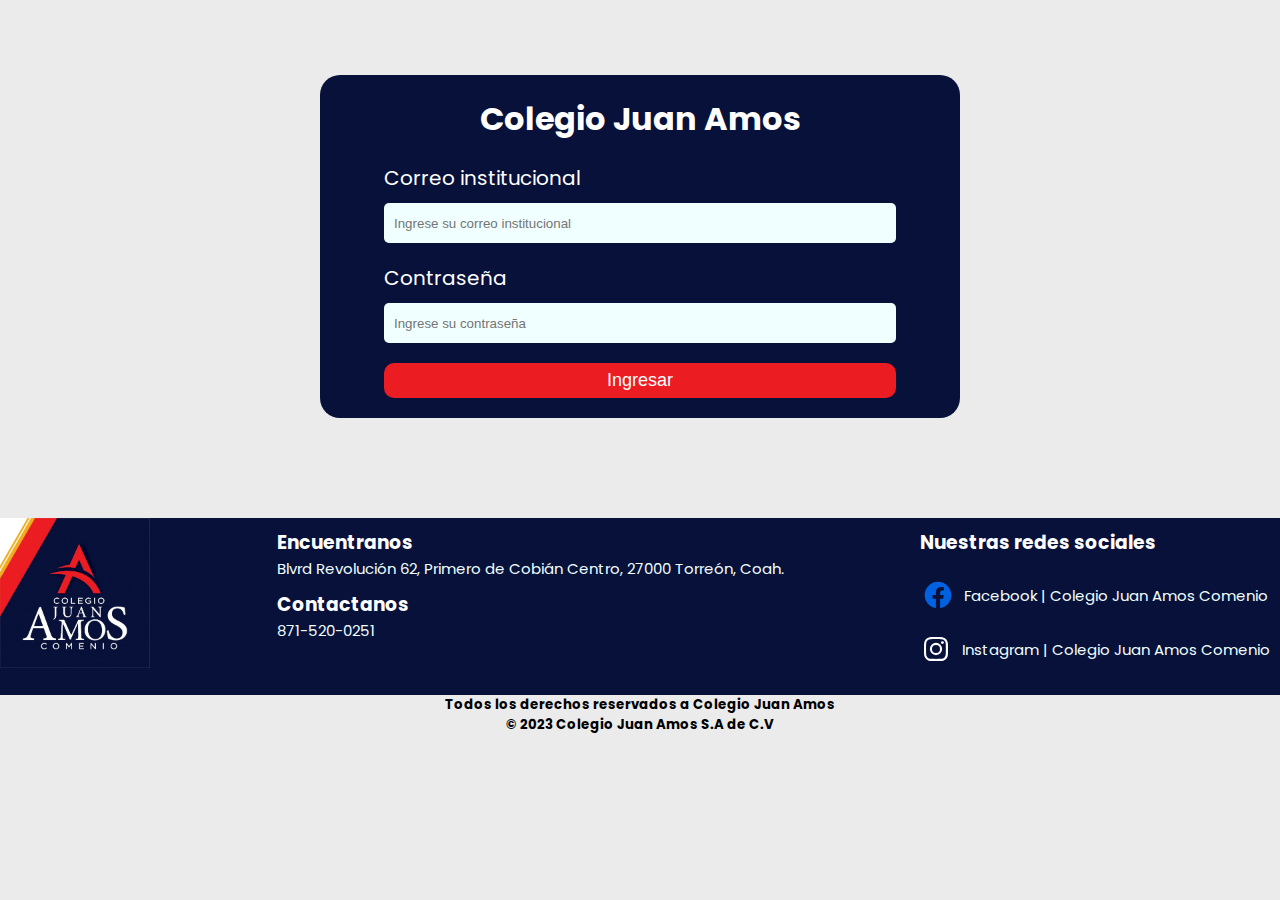
<file: index.html>
<!DOCTYPE html>
<html lang="en">
<head>
    <meta charset="UTF-8">
    <meta name="viewport" content="width=device-width, initial-scale=1.0">
    <link rel="shortcut icon" href="./img/logo.jpg" type="image/x-icon">
    <link rel="stylesheet" href="./styles/style.css">
    <title>Juan Amos | Iniciar sesión</title>
</head>
<body>
    <div class="container">
        
        <div class="form__container">
            <form action="#" id="form">
                <h1 class="h1">Colegio Juan Amos</h1>
                <div class="elements__form">
                    <label class="label label__email" for="email">Correo institucional</label>
                    <input class="input input__email" type="email" name="email" placeholder="Ingrese su correo institucional">
                </div>
                <div class="elements__form">
                    <label class="label label__password" for="passwd">Contraseña</label>
                    <input class="input input__password" type="password" name="passwd" placeholder="Ingrese su contraseña">
                </div>
                <div class="elements__form">
                    <a href="./pages/alumno.html"><input type="button" value="Ingresar" class="input__submit"></a>
                </div>
            </form>
        </div>
    </div>
    <footer class="footer__JuanAmos">
        <div class="logo__footer">
            <img src="img/logo.jpg" alt="Logo Colegio Juan Amos">
        </div>
        <div class="informacion">
            <div class="container__elementsFooter ubicacion">
                <h3>Encuentranos</h3>
                <a href="https://www.google.com.mx/maps/place/Colegio+Juan+Amos+Comenio/@25.5358942,-103.4524586,17z/data=!3m1!4b1!4m6!3m5!1s0x868fdbdf952d3085:0x292e0e288432fe8e!8m2!3d25.5358942!4d-103.4498783!16s%2Fg%2F11j4t6y3tk?entry=ttu">Blvrd Revolución 62, Primero de Cobián Centro, 27000 Torreón, Coah.</a>
            </div>
            <div class="container__elementsFooter contacto">
                <h3>Contactanos</h3>
                <a href="tel:8715200251">871-520-0251</a>
            </div>
        </div>
        <div class="container__elementsFooter redes__sociales">
            <h3>Nuestras redes sociales</h3>
            <div class="facebook">
                <img src="./img/facebook.svg" alt="Visita nuestro facebook">
                <a href="https://www.facebook.com/AMOSCOMENIU">Facebook | Colegio Juan Amos Comenio</a>
            </div>
            <div class="instagram">
                <img src="./img/instagram.svg" alt="Visita nuestro instagram">
                <a href="https://www.instagram.com/colegiojuanamoscomenio/">Instagram | Colegio Juan Amos Comenio</a>
        </div>
        </div>
    </footer>
        <h5 style="text-align: center;">Todos los derechos reservados a Colegio Juan Amos</h5>
        <h5 style="text-align: center;">© 2023 Colegio Juan Amos S.A de C.V</h5>
</body>
</html>
</file>
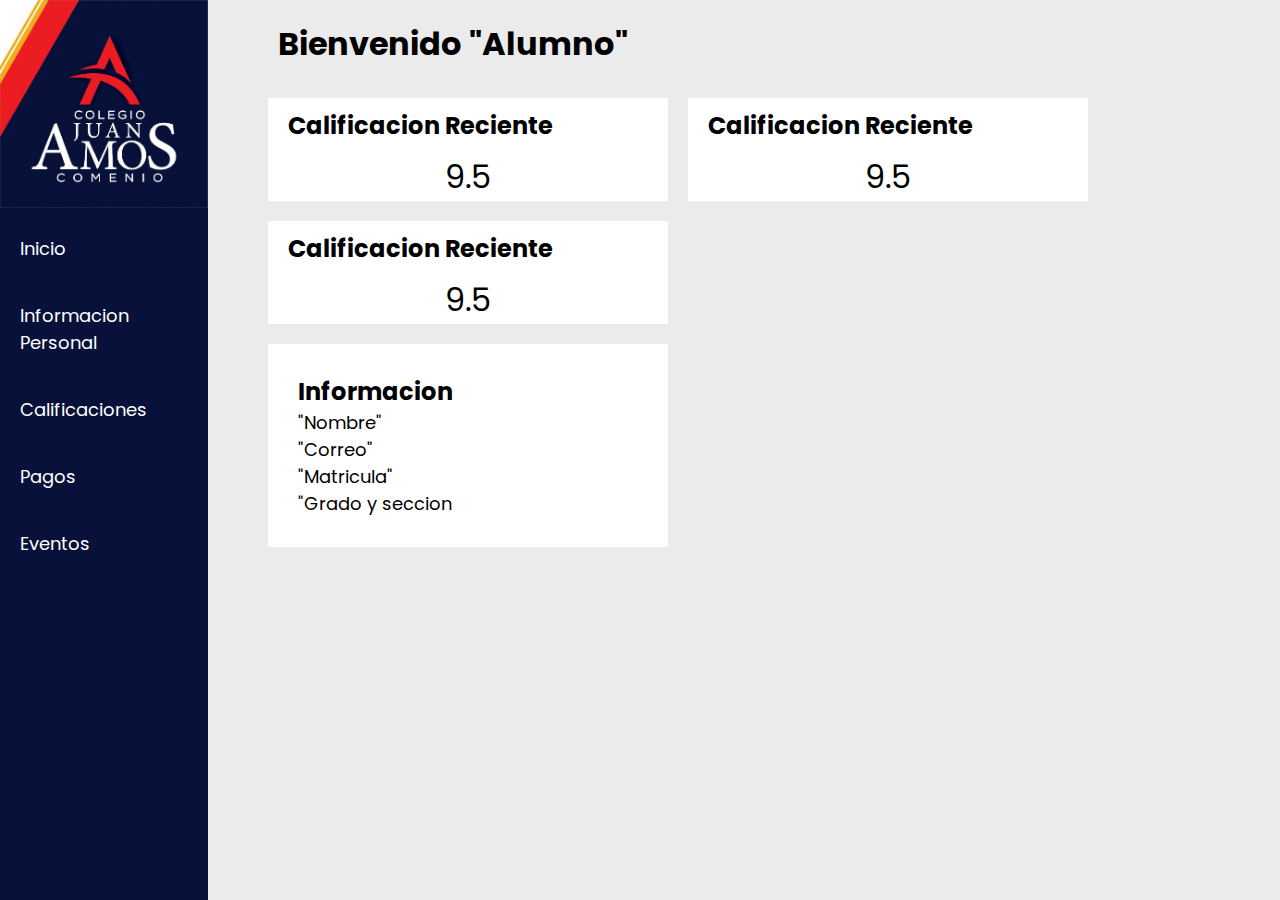
<file: pages/alumno.html>
<!DOCTYPE html>
<html lang="en">
<head>
    <meta charset="UTF-8">
    <meta name="viewport" content="width=device-width, initial-scale=1.0">
    <link rel="stylesheet" href="https://cdn.jsdelivr.net/npm/bootstrap-icons@1.10.5/font/bootstrap-icons.css">
    <link rel="stylesheet" href="../styles/style.css">
    <link rel="shortcut icon" href="../img/logo.jpg" type="image/x-icon">
    <title>::CAE::</title>
</head>
<body> 
    <div class="container__all">
        <img src="../img/menu__hamburguesa.svg" alt="" class="abrir-menu">
    <aside class="nav__alumno">
        <img class="logo__alumno" src="../img/logo.jpg" alt="">
        <div class="items__nav">
            <img src="../img/cerrar_menu.svg" class="cerrar-menu">
            <a style="width: 100%;" href="../pages/alumno.html">Inicio</a>
            <a style="width: 100%;" href="../pages/Informacion.html"><li class="items">Informacion Personal</li></a>
            <a style="width: 100%;" href=""><li class="items">Calificaciones</li></a>
            <a style="width: 100%;" href="../pages/pagos.html"><li class="items">Pagos</li></a>
            <a style="width: 100%;" href=""><li class="items">Eventos</li></a>
            <img class="img__nav" src="../img/ja.svg" alt="">
        </div>
    </aside>
    <div class="info__reciente">
        <h1 class="titulo__alumno">Bienvenido "Alumno"</h1>
        <div class="recientee">
        <div class="calif__bloqueReciente recientes">
            <div class="row">
                <div class="content__row header__row">
                    <h4>Calificacion Reciente</h4>
                </div>
                <div class="content__row p__row">
                    <p>9.5</p>
                </div>
            </div>
        </div>
        <div class="pago__reciente recientes">
            <div class="row">
                <div class="content__row header__row">
                    <h4>Calificacion Reciente</h4>
                </div>
                <div class="content__row p__row">
                    <p>9.5</p>
                </div>
            </div>
        </div>
        <div class="evento__reciente recientes">
            <div class="row">
                <div class="content__row header__row">
                    <h4>Calificacion Reciente</h4>
                </div>
                <div class="content__row p__row">
                    <p>9.5</p>
                </div>
            </div>
        </div>
    </div>
        <div class="row info__alumno">
            <div class="row__info">
                <div class="card card__info">
                    <div class="card-body">
                    <h5 class="card-title">Informacion</h5>
                    <p class="card-text">"Nombre" <br> "Correo" <br> "Matricula" <br> "Grado y seccion</p>
                    </div>
                </div>
                </div>
            </div>
    </div>

    <script src="../js/script.js"></script>
</body>
</html>
</file>
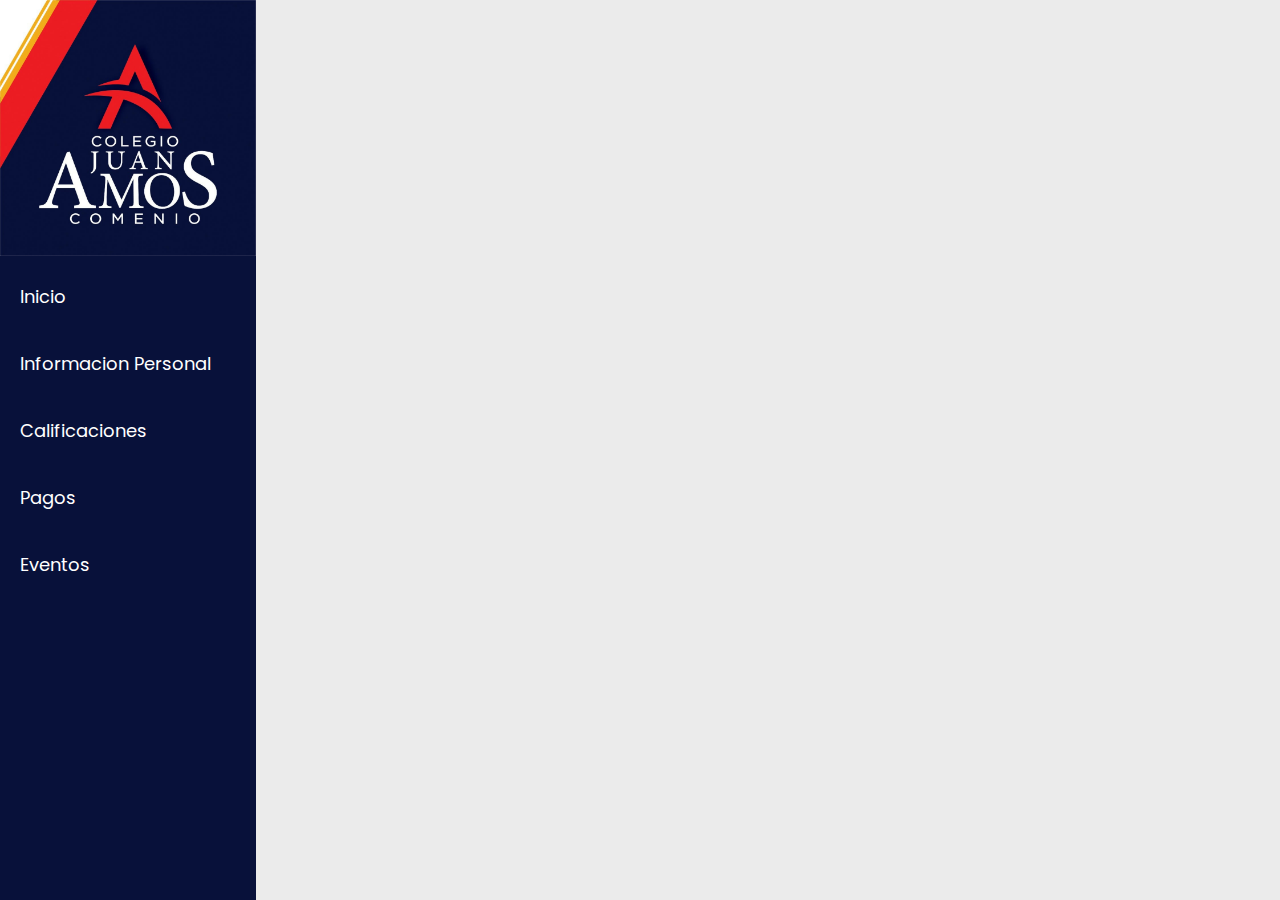
<file: pages/Informacion.html>
<!DOCTYPE html>
<html lang="en">
<head>
    <meta charset="UTF-8">
    <meta name="viewport" content="width=device-width, initial-scale=1.0">
    <link rel="stylesheet" href="../styles/style.css">
    <title>Informacion personal | CAE</title>
</head>
<body>
    <div class="container__all">
        <img src="../img/menu__hamburguesa.svg" alt="" class="abrir-menu">
    <aside class="nav__alumno">
        <img class="logo__alumno" src="../img/logo.jpg" alt="">
        <div class="items__nav">
            <img src="../img/cerrar_menu.svg" class="cerrar-menu">
            <a style="width: 100%;" href="../pages/alumno.html">Inicio</a>
            <a style="width: 100%;" href="../pages/Informacion.html"><li class="items">Informacion Personal</li></a>
            <a style="width: 100%;" href=""><li class="items">Calificaciones</li></a>
            <a style="width: 100%;" href="../pages/pagos.html"><li class="items">Pagos</li></a>
            <a style="width: 100%;" href=""><li class="items">Eventos</li></a>
            <img class="img__nav" src="../img/ja.svg" alt="">
        </div>
    </aside>
</body>
</html>
</file>
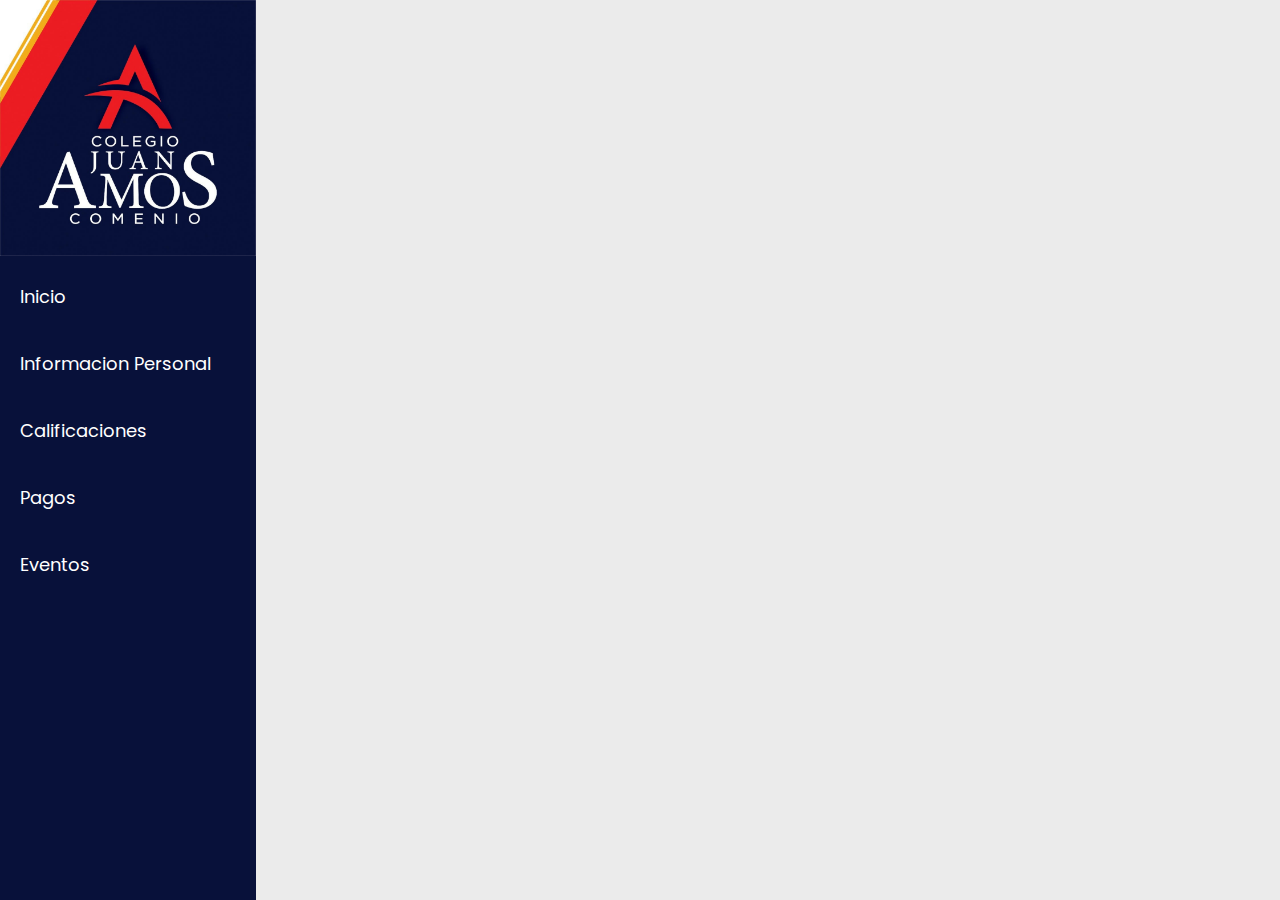
<file: pages/pagos.html>
<!DOCTYPE html>
<html lang="en">
<head>
    <meta charset="UTF-8">
    <meta name="viewport" content="width=device-width, initial-scale=1.0">
    <link rel="stylesheet" href="../styles/style.css">
    <title>Pagos</title>
</head>
<body>
    <div class="container__all">
        <img src="../img/menu__hamburguesa.svg" alt="" class="abrir-menu">
    <aside class="nav__alumno">
        <img class="logo__alumno" src="../img/logo.jpg" alt="">
        <div class="items__nav">
            <img src="../img/cerrar_menu.svg" class="cerrar-menu">
            <a style="width: 100%;" href="../pages/alumno.html">Inicio</a>
            <a style="width: 100%;" href="../pages/Informacion.html"><li class="items">Informacion Personal</li></a>
            <a style="width: 100%;" href=""><li class="items">Calificaciones</li></a>
            <a style="width: 100%;" href="../pages/pagos.html"><li class="items">Pagos</li></a>
            <a style="width: 100%;" href=""><li class="items">Eventos</li></a>
            <img class="img__nav" src="../img/ja.svg" alt="">
        </div>
    </aside>
</body>
</html>
</file>
<file: styles/style.css>
@import url('https://fonts.googleapis.com/css2?family=Poppins:wght@200;300;500;600&display=swap');
*{
    padding: 0;
    margin: 0;
    box-sizing: border-box;
}

body{
    font-family: 'Poppins', sans-serif;
    background-color: #EBEBEB;
}

.container{
    width: 100%;
    height: 25%;
    display: flex;
    justify-content: center;
    margin-top: 75px;
}

.form__container{
    width: 100%;
}

#form{
    background-color: #08113A;
    color: #ffff;
    display: flex;
    flex-direction: column;
    align-items: center;
    justify-content: center;
    margin: auto;
    padding-bottom: 10px;
    width: 50%;
    height: auto;
    border-radius: 20px;
}

.elements__form{
    display: flex;
    flex-direction: column;
    margin: 10px;
    width: 80%;
}

.h1{
    color: white;
    font-style: bold;
    text-align: center;
    margin-bottom: 10px;
    margin-top: 20px;
}

.label{
    margin-bottom: 10px;
    font-size: 20px;
}

.input{
    height: 40px;
    border: none;
    background-color:azure;
    color: darkslategrey;
    padding: 10px;
    border-radius: 5px;
}

.input__submit{
    height: 35px;
    background-color: #EB1C22;
    border: none;
    border-radius: 10px;
    cursor: pointer;
    font-size: 18px;
    color: white;
    width: 100%;
}

.footer__JuanAmos{
    background-color: #08113A;
    height: 10%;
    margin-top: 100px;
    color: white;
    display: flex;
    justify-content: space-between;
    padding-bottom: 20px;
}

.logo__footer img{
    width: 150px;
    height: 150px;
    border: none;
}

.container__elementsFooter{
    display: flex;
    justify-content: space-between;
    flex-direction: column;
    margin: 10px;
}

.container__elementsFooter a{
    text-decoration: none;
    color:azure;
    font-size: 15px;
}

.redes__sociales img{
    width: 32px;
    height: 32px;
}


.facebook{
    display: flex;
    justify-content: center;
    align-items: center;
    gap: 10px;
}

.instagram{
    display: flex;
    justify-content: center;
    align-items: center;
    gap: 10px;
}


@media (max-width: 700px){
    .logo__footer{
        display: none;
    }

    .footer__JuanAmos{
        display: flex;
        flex-direction: column;
        margin-bottom: 10px;
    }

    .facebook{
        text-align: justify;
        display: flex;
        justify-content: flex-start;
    }

    .instagram{
        text-align: justify;
        display: flex;
        justify-content: flex-start;
    }

    #form{
        width: 80%;
    }
    .menu__hamburguesa{
        display: block;
    }
}

.menu__hamburguesa{
    display: none;
}

.container__all{
    display: flex;
}

.info__reciente{
    display: flex;
    flex-direction: column;
    grid-area: content;
    margin-left: 50px;
}

.card{
    width: 450px;
    height: auto;
}

.row__info{
    max-width: 100%;
}

.card__info{
    width: 95%;
}

.nav__alumno{
    background-color: #08113A;
    width: 20%;
    grid-area: aside; 
    height: 100vh;
}

.items__nav{
    display: flex;
    align-items: center;
    flex-direction: column;
    list-style: none;
    justify-content: center;
    align-items: flex-start;
}

.items__nav a{
    text-decoration: none;
    color: white;
    font-size: 18px;
    padding: 20px;
}


.titulo__alumno{
    padding: 20px;
}

.row__info{
    grid-area: content;
    width: 400px;
    height: auto;
    text-align: justify;
    margin: 10px
}

.card__info{
    padding: 20px;
}

.logo__alumno{
    width: 100%;
}

.row{
    grid-area: content;
    background-color: #ffff;
    width: 400px;
    height: auto;
    text-align: justify;
    margin: 10px;
}

.content__row{
    padding: 10px;
    margin-left: 10px;
}

.p__row{
    font-size: 32px;
    text-align: center;
    width: auto;
    margin-right: 10px;
    padding: 0;
}

.header__row{
    font-size: 24px;
}

.card-title{
    font-size: 24px;
}

.card-text{
    font-size: 18px;
    text-align: justify;
    padding: 0;
}

.recientee{
    display: flex;
    flex-wrap: wrap;
}

.abrir-menu, .cerrar-menu, .img__nav{
    display: none;
}

@media (max-width: 767px){

    .container__all{
        max-width: 100%;
        flex-direction: column;
        align-items: flex-start;
    }

    .info__reciente{
        width: 100%;
        text-align: center;
        margin: 0;
    }

    .info__reciente img{
        width: auto;
    }

    .recientes{
        margin: auto;
        width: 100%;
    }

    .recientes h4{
        text-align: center;
    }

    .info__alumno{
        margin: auto;
        padding: auto;
    }

    .abrir-menu, .cerrar-menu, .img__nav{
        display: block;
    }

    .img__nav{
        max-width: 100%;
        margin: auto;
    }

    .abrir-menu{
        width: 60px;
        margin-left: 10px;
    }

    .cerrar-menu{
        width: 60px;
        margin-left: 10px;
    }

    .nav__alumno{
        opacity: 0;
        visibility: hidden;

        width: 100%;
        flex-direction: column;
        position: absolute;
        top: 0;
        right: 0;
        bottom: 0;
        background-color: #08113A;
    }

    .items{
        font-size: 24px;
    }

    .nav__alumno.visible{
        opacity: 1;
        visibility: visible;
    }

    .nav__alumno .logo__alumno{
        display: none;
    }

    .row{
        width: 95%;
        margin: auto;
        margin-bottom: 10px;
    }

    .info__alumno{
        width: 95%;
    }
    .row__info{
        width: 100%;
        margin: 0;
    }

    .card__info{
        padding: 0;
        width: inherit;
    }
}

@media (width: 1024px){
    .row{
        width: 200px;
    }
}

@media (max-width: 400px){
    .container__all{
        width: 100vh;
    }

    .nav__alumno{
        width: 100%;
    }

    .cerrar-menu{
        margin-left: 85%;
    }

}
</file>
